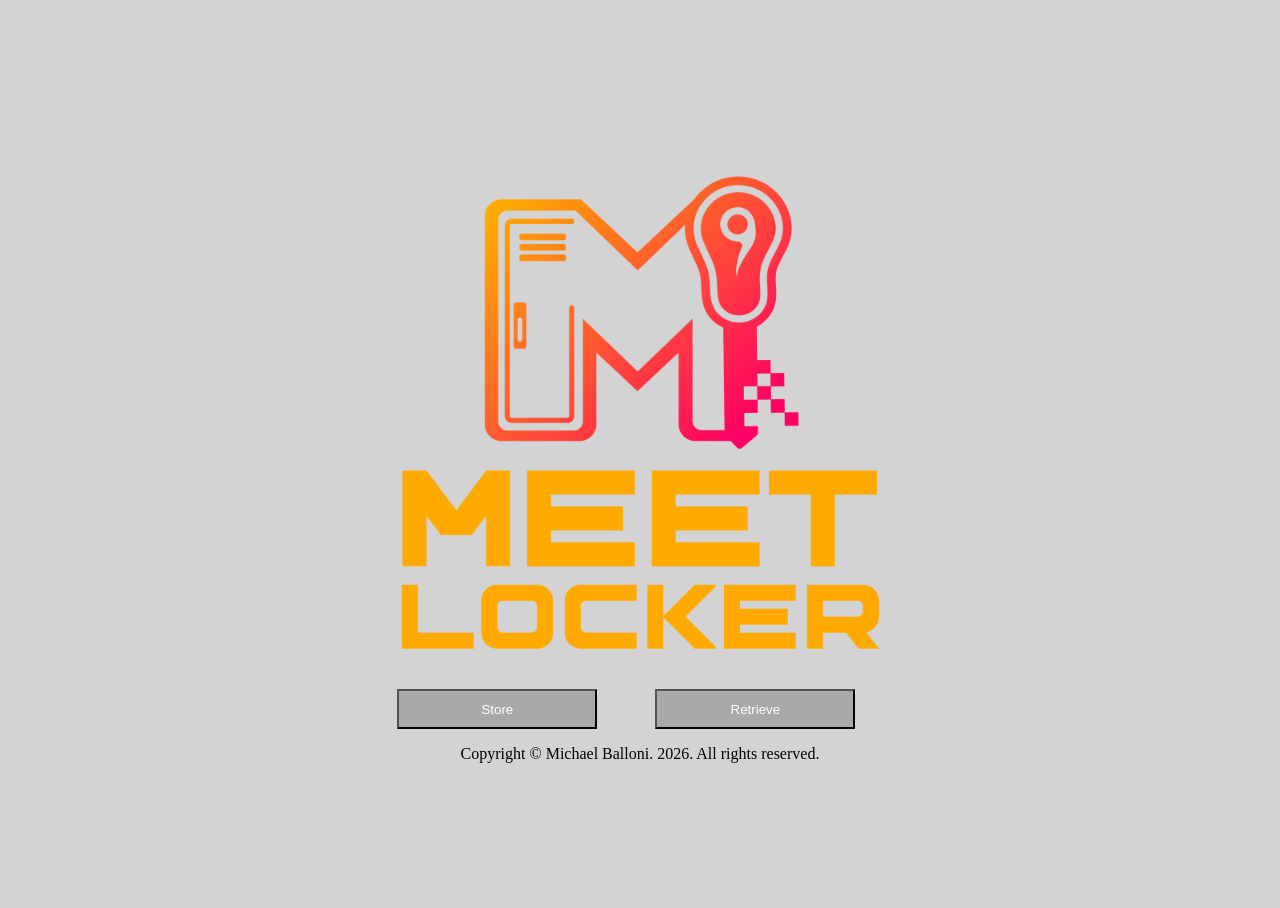
<file: api/wwwroot/index.html>
<!DOCTYPE html>
<html lang="en-us">
<head>
	<title>Meet Locker</title>
	<link rel="stylesheet" href="style.css">
</head>
<body>
	<table width="100%" height="100%">
		<tr valign="middle">
			<td align=center>
				<table>
					<tr>
						<td colspan="2" align="center">
							<img style="width: min(90vw, 512px)" src="logo.png" alt="Meet Locker Home" />
 						</td>
					</tr>
					<tr>
						<td>
							<button onclick="window.location = 'put.html'">Store</button>
						</td>
						<td>
							<button onclick="window.location = 'get.html'">Retrieve</button>
						</td>
					</tr>
				</table>
				Copyright &copy; Michael Balloni.  2026.  All rights reserved.
			</td>
		</tr>
	</table>
</body>
</html>
</file>
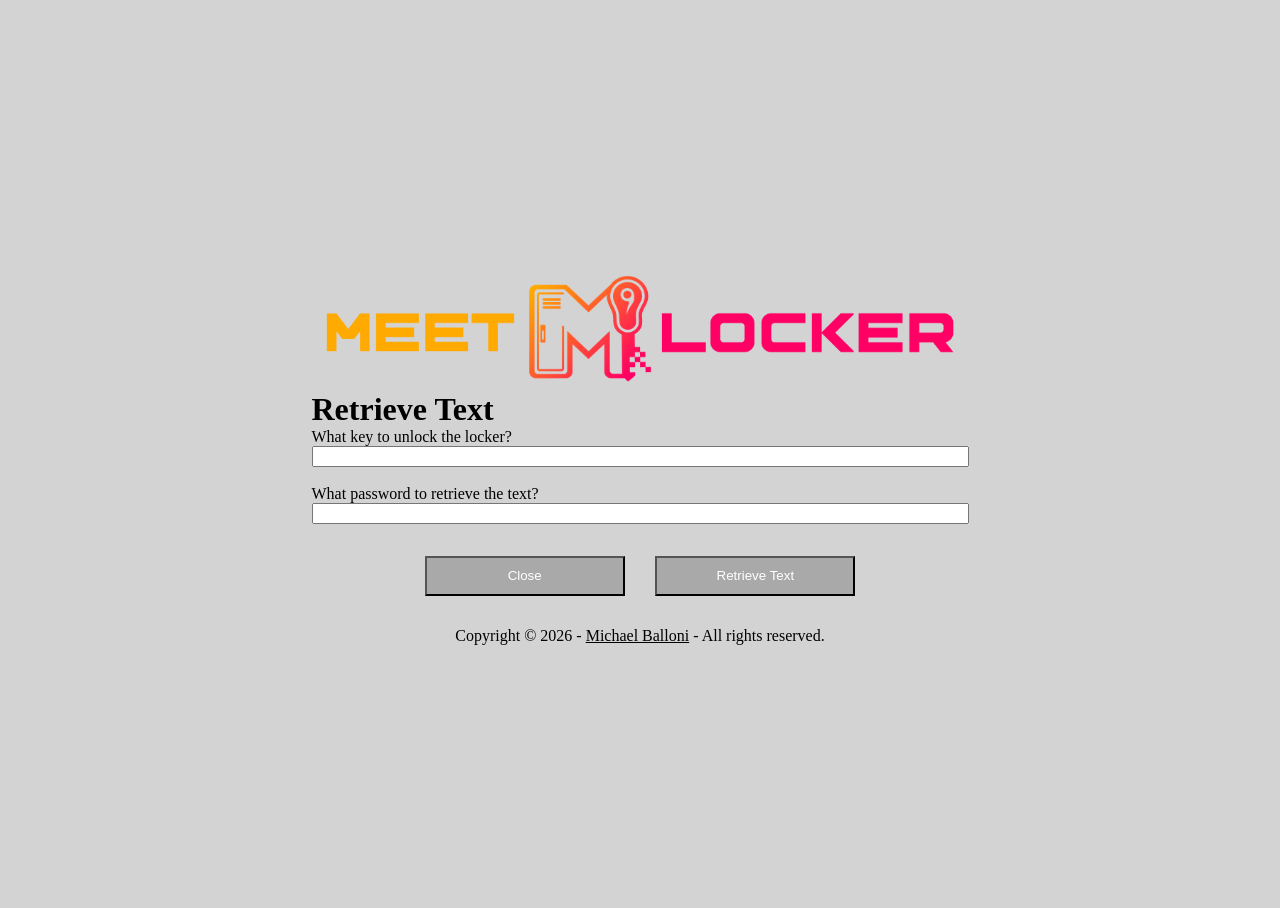
<file: api/wwwroot/get.html>
<!DOCTYPE html>
<html lang="en-us">
<head>
	<title>Meet Locker - Retrieve Text</title>
	<link rel="stylesheet" href="style.css">
	<script>
		async function doRetrieve() {
            const form = document.getElementById("retrieveForm");
            const response = await fetch("api/get", { method: 'post', body: new FormData(form) });
            if (response.ok) {
                document.getElementById("text").value = await response.text();
                document.getElementById("output").style.display = "";
	            form.style.display = "none";
            }
            else {
                alert("Error occurred retrieving text.  Double check your key and secret and try again.");
            }
		}

       function doCopy() {
            navigator.clipboard.writeText(document.getElementById('text').value);
            alert('Text copied!');
		}
	</script>
</head>
<body>
	<table width="100%" height="100%">
		<tr valign="middle">
			<td align=center>
				<table cellspacing="0" cellpadding="0">
					<tr>
						<td align="center">
							<img style="width: min(90vw, 640px)" src="header.png" alt="Meet Locker Store" />
						</td>
					</tr>
					<tr><td align="left"><h1>Retrieve Text</h1></td></tr>
					<tr>
						<td align="left">
							<form id=retrieveForm method="post" onsubmit="return false">
								What key to unlock the locker?<br>
								<input size="80" name="key"><br>
								<br>

								What password to retrieve the text?<br>
								<input size="80" name="pwd" type="password"><br>
								<br>

								<div align="center">
									<button onclick="window.location = 'index.html'">Close</button>
									<button onclick="doRetrieve()">Retrieve Text</button>
								</div>
							</form>

							<div id="output" style="display: none">
								<p id="msg">Text retrieved:</p>
								<textarea id="text" name="text" cols="80" rows="10"></textarea>
								<form onsubmit="return false">
									<div align="center">
										<button id="copyCloseButton" onclick="window.location = 'index.html'">Close</button>
										<button id="copyButton" onclick="doCopy()">Copy Text</button>
									</div>
								</form>
							</div>
						</td>
					</tr>
				</table>
				<br>
				Copyright &copy; 2026 - <a target="_blank" href="https://michaelballoni.com">Michael Balloni</a> -  All rights reserved.
			</td>
		</tr>
	</table>
</body>
</html>
</file>
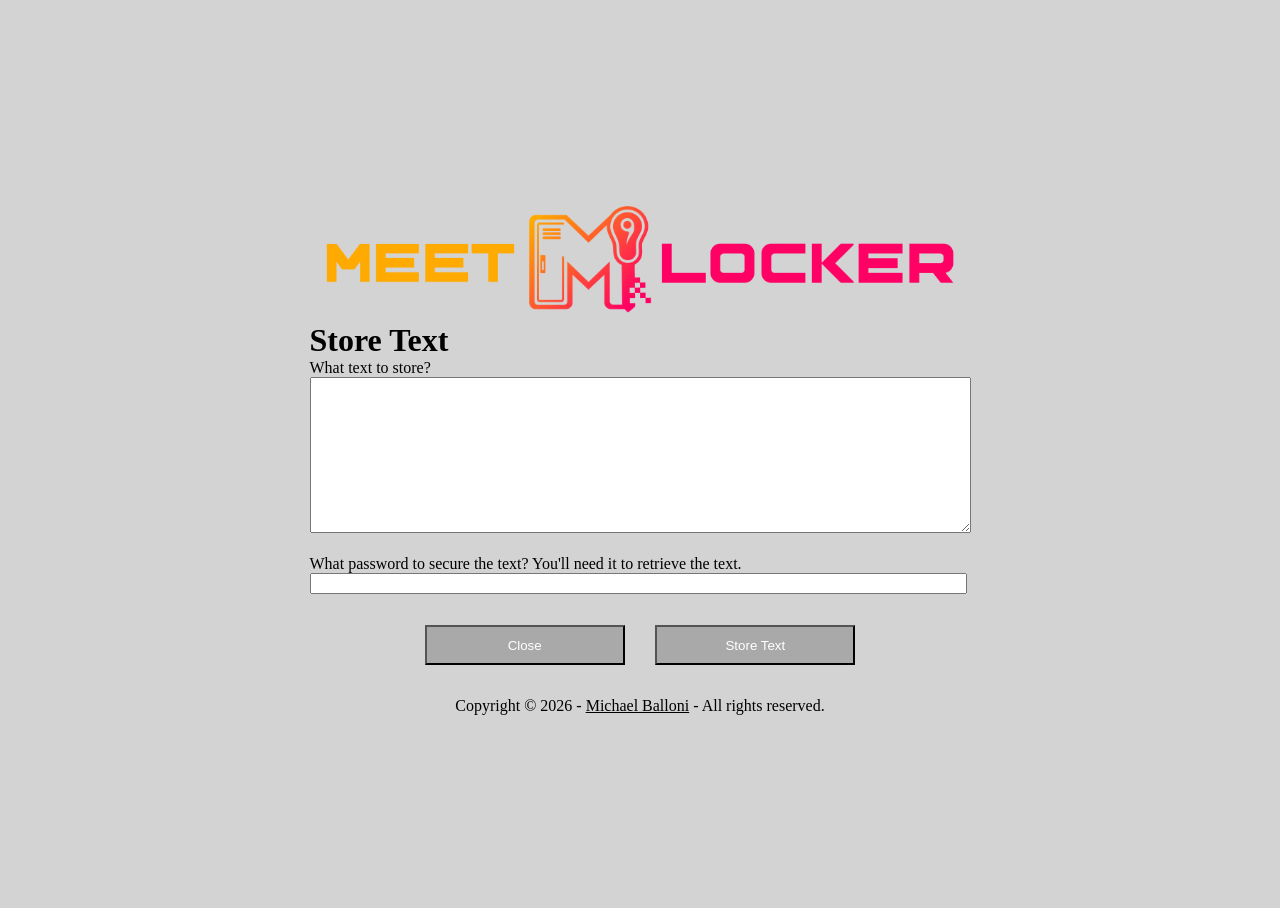
<file: api/wwwroot/put.html>
<!DOCTYPE html>
<html lang="en-us">
<head>
	<title>Meet Locker - Store Text</title>
	<link rel="stylesheet" href="style.css">
	<script>
		async function doStore() {
			const form = document.getElementById("storeForm");
            const response = await fetch("api/put", { method: 'post', body: new FormData(form) });
            form.style.display = "none";
			if (response.ok) {
				document.getElementById("key").innerText = document.createTextNode(await response.text()).textContent;
				document.getElementById("output").style.display = "";
			}
			else {
				alert("Error occurred storing text.");
				form.style.display = "";
			}
		}

		function doCopy() {
			navigator.clipboard.writeText(document.getElementById('key').innerText);
			alert('Key copied!');
		}
	</script>
</head>
<body>
	<table width="100%" height="100%">
		<tr valign="middle">
			<td align=center>
				<table cellspacing="0" cellpadding="0">
					<tr>
						<td align="center">
							<img style="width: min(90vw, 640px)" src="header.png" alt="Meet Locker Store" />
						</td>
					</tr>
					<tr><td align="left"><h1>Store Text</h1></td></tr>
					<tr>
						<td align="left">
							<form id="storeForm" onsubmit="return false">
								What text to store?<br>
								<textarea name="text" cols="80" rows="10"></textarea>
								<br>
								<br>

								What password to secure the text?  You'll need it to retrieve the text.<br>
								<input name="pwd" type="password" size="80"><br>
								<br>

								<div align="center">
									<button onclick="window.location = 'index.html'">Close</button>
									<button onclick="doStore()">Store Text</button>
								</div>
							</form>

							<div id="output" style="display: none">
								<p id="msg">Text stored, here's your key:</p>
								<div id="key"></div>
								<p>You need your password from the previous screen and this key to retrieve the text.</p>
								<form onsubmit="return false">
									<div align="center">
										<button id="copyCloseButton" onclick="window.location = 'index.html'">Close</button>
										<button id="copyButton" onclick="doCopy()">Copy Key</button>
									</div>
								</form>
							</div>
						</td>
					</tr>
				</table>
				<br>
				Copyright &copy; 2026 - <a target="_blank" href="https://michaelballoni.com">Michael Balloni</a> -  All rights reserved.
			</td>
		</tr>
	</table>
</body>
</html>
</file>
<file: api/wwwroot/style.css>
﻿html, body {
    height: 100%;
    background-color: lightgray;
    color: black;
    font-family: Verdana;
}

a {
    color: black;
}

button {
    margin: 1em;
    height: 3em;
    width: 15em;
    background-color: darkgray;
    color: white;
}

h1 {
    margin: 0;
    padding: 0;
}

#key {
    background-color: white;
    color: black;
}
</file>
